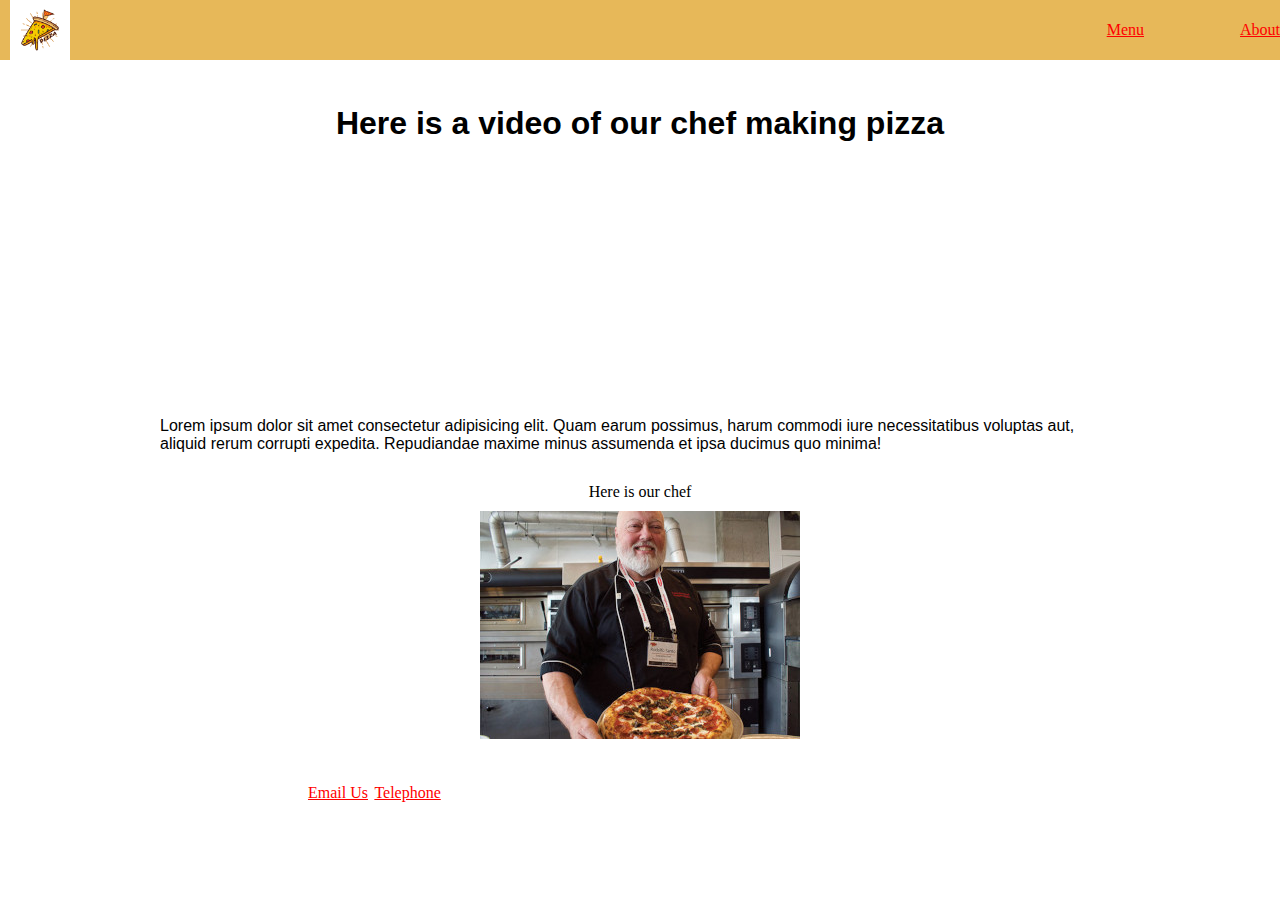
<file: index.html>
<!DOCTYPE html>
<html lang="en">
<head>
    <meta charset="UTF-8">
    <meta http-equiv="X-UA-Compatible" content="IE=edge">
    <meta name="viewport" content="width=device-width, initial-scale=1.0">
    <title>Okotoks Pizza</title>
    <link rel="stylesheet" type="text/css" href="css/style.css">
</head>
<body>
    
    <header id="header">
        <a id="logo" href="index.html"><img src="images/PIZZA_3-01.png" alt=""></a>
        <a href="pages/menu.html">Menu</a>
        <a href="pages/about.html">About</a>
    </header>

    <div id="body">
        <h1>Here is a video of our chef making pizza</h1>
        <article>
            <iframe src="https://www.youtube.com/embed/vcfNpDtVqOw" title="YouTube video player" frameborder="0" allow="accelerometer; autoplay; clipboard-write; encrypted-media; gyroscope; picture-in-picture" allowfullscreen></iframe>
            <p>Lorem ipsum dolor sit amet consectetur adipisicing elit. Quam earum possimus, harum commodi iure necessitatibus voluptas aut, aliquid rerum corrupti expedita. Repudiandae maxime minus assumenda et ipsa ducimus quo minima!</p>
        </article>
    </div>

    <div id="body2">
        <p>Here is our chef</p>
        <img src="images/RodolfoSanto.jpg" alt="">
    </div>

    <footer id="information">
        <a href="mailto:info@okotokspizza.ca">Email Us</a>
        <a href="tel:(403)555-5555">Telephone</a>
    </footer>
</body>
</html>
</file>
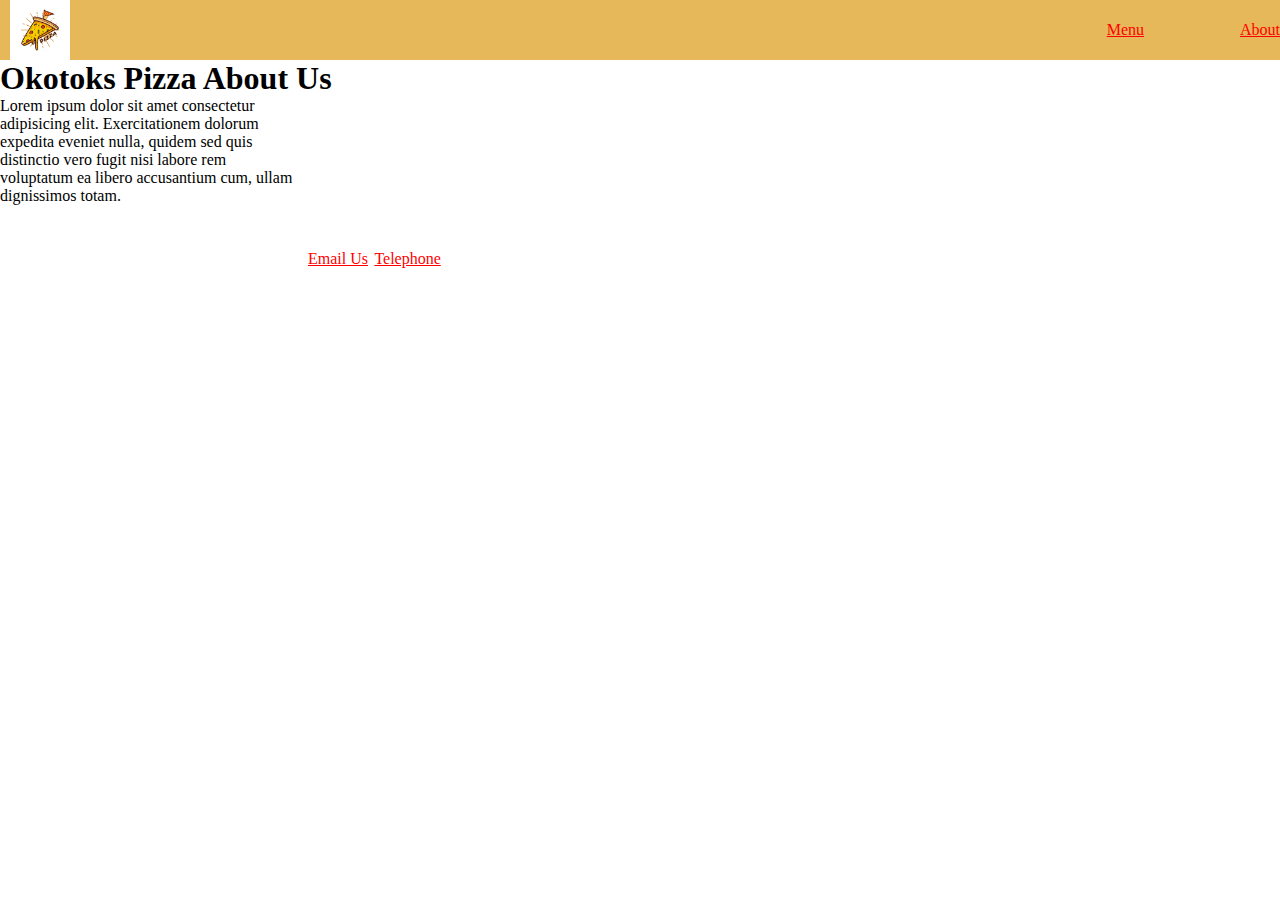
<file: pages/about.html>
<!DOCTYPE html>
<html lang="en">
<head>
    <meta charset="UTF-8">
    <meta http-equiv="X-UA-Compatible" content="IE=edge">
    <meta name="viewport" content="width=device-width, initial-scale=1.0">
    <link rel="stylesheet" type="text/css" href="../css/style.css">
    <title>About</title>
</head>
<body>

    <header>
        <nav id="header">
        <a id="logo" href="/index.html"><img src="/images/PIZZA_3-01.png" alt=""></a>
        <a href="menu.html">Menu</a>
        <a href="about.html">About</a>
        </nav>
        <h1>Okotoks Pizza About Us</h1>
        <p style="width: 300px;">Lorem ipsum dolor sit amet consectetur adipisicing elit. Exercitationem dolorum expedita eveniet nulla, quidem sed quis distinctio vero fugit nisi labore rem voluptatum ea libero accusantium cum, ullam dignissimos totam.</p>
    </header>

    <footer id="information">
        <a href="mailto:info@okotokspizza.ca">Email Us</a>
        <a href="tel:(403)555-5555">Telephone</a>
    </footer>

</body>
</html>
</file>
<file: css/style.css>
#header {
  background-color: #e7b859;
  display: -ms-grid;
  display: grid;
  -ms-grid-columns: 9fr 0.5fr 0.5fr;
      grid-template-columns: 9fr 0.5fr 0.5fr;
  overflow: auto;
  grid-auto-flow: column;
  -webkit-column-gap: 10px;
          column-gap: 10px;
  row-gap: 5px;
  height: 60px;
  justify-items: end;
  -webkit-box-align: center;
      -ms-flex-align: center;
          align-items: center;
  margin: 0;
  width: 100vw;
}

#header > a > img {
  width: 60px;
  height: 60px;
  padding-left: 10px;
}

#header > a {
  color: red;
}

#header > a:hover {
  color: darkorange;
}

#header > a:active {
  color: blue;
  -webkit-box-shadow: 3px 3px 3px grey;
          box-shadow: 3px 3px 3px grey;
}

#header > a:visited {
  color: purple;
}

#logo {
  -ms-grid-column-align: start;
      justify-self: start;
}

@media only screen and (min-width: 1024px) {
  #header {
    background-color: #e7b859;
    display: -ms-grid;
    display: grid;
    -ms-grid-columns: 8fr 1fr 1fr;
        grid-template-columns: 8fr 1fr 1fr;
    grid-auto-flow: column;
    -webkit-column-gap: 10px;
            column-gap: 10px;
    height: 60px;
    justify-items: end;
    -webkit-box-align: center;
        -ms-flex-align: center;
            align-items: center;
    margin: 0;
    width: 100vw;
  }
  #logo {
    height: 60px;
  }
  #header > img {
    width: 60px;
    height: 60px;
  }
}

#information {
  display: -ms-grid;
  display: grid;
  grid-auto-flow: column;
  -ms-grid-column-align: center;
      justify-self: center;
  -webkit-box-align: center;
      -ms-flex-align: center;
          align-items: center;
  margin-top: 5vh;
}

#information > a {
  color: red;
}

#information > a:hover {
  color: darkorange;
}

#information > a:active {
  color: blue;
  -webkit-box-shadow: 3px 3px 3px grey;
          box-shadow: 3px 3px 3px grey;
}

#information > a:visited {
  color: purple;
}

@media only screen and (min-width: 768px) {
  #information {
    display: -ms-grid;
    display: grid;
    -ms-grid-columns: 1fr 1fr 8fr;
        grid-template-columns: 1fr 1fr 8fr;
    margin-top: 5vh;
  }
}

* {
  margin: 0px;
  padding: 0px;
}

* {
  margin: 0;
  padding: 0;
}

#logo {
  -ms-grid-column-align: start;
      justify-self: start;
}

#body {
  display: -ms-grid;
  display: grid;
}

#body img {
  width: 10vw;
  margin-left: 1vw;
}

#body > h1 {
  font-family: -apple-system, BlinkMacSystemFont, "Segoe UI", Roboto, Oxygen, Ubuntu, Cantarell, "Open Sans", "Helvetica Neue", sans-serif;
  -ms-grid-column-align: center;
      justify-self: center;
  -webkit-box-align: center;
      -ms-flex-align: center;
          align-items: center;
  margin-top: 5vh;
}

#body > article {
  font-family: -apple-system, BlinkMacSystemFont, "Segoe UI", Roboto, Oxygen, Ubuntu, Cantarell, "Open Sans", "Helvetica Neue", sans-serif;
  width: 75vw;
  -ms-grid-column-align: center;
      justify-self: center;
  padding: 10px;
}

#body > article > iframe {
  -webkit-box-align: center;
      -ms-flex-align: center;
          align-items: center;
  -ms-grid-column-align: center;
      justify-self: center;
  max-width: 100%;
}

#body2 {
  display: -ms-grid;
  display: grid;
}

#body2 > img {
  -webkit-box-shadow: 0px 0px 0px purple;
          box-shadow: 0px 0px 0px purple;
  -webkit-transition: -webkit-box-shadow 0.25s ease-in-out;
  transition: -webkit-box-shadow 0.25s ease-in-out;
  transition: box-shadow 0.25s ease-in-out;
  transition: box-shadow 0.25s ease-in-out, -webkit-box-shadow 0.25s ease-in-out;
  -ms-grid-column-align: center;
      justify-self: center;
  -webkit-box-align: center;
      -ms-flex-align: center;
          align-items: center;
  padding-top: 10px;
}

#body2 > img:hover {
  -webkit-box-shadow: 3px 3px 6px purple;
          box-shadow: 3px 3px 6px purple;
}

#body2 > p {
  -ms-grid-column-align: center;
      justify-self: center;
  padding-top: 25px;
}

#body {
  display: -ms-grid;
  display: grid;
}

#body > article {
  padding: 5px;
  display: -ms-grid;
  display: grid;
  justify-items: center;
}

@media only screen and (min-width: 1024px) {
  #body {
    display: -ms-grid;
    display: grid;
  }
  #body > article {
    padding: 5px;
    display: -ms-grid;
    display: grid;
    justify-items: center;
  }
  #body > article > iframe {
    height: 30vh;
    width: 30vw;
  }
}
/*# sourceMappingURL=style.css.map */
</file>
